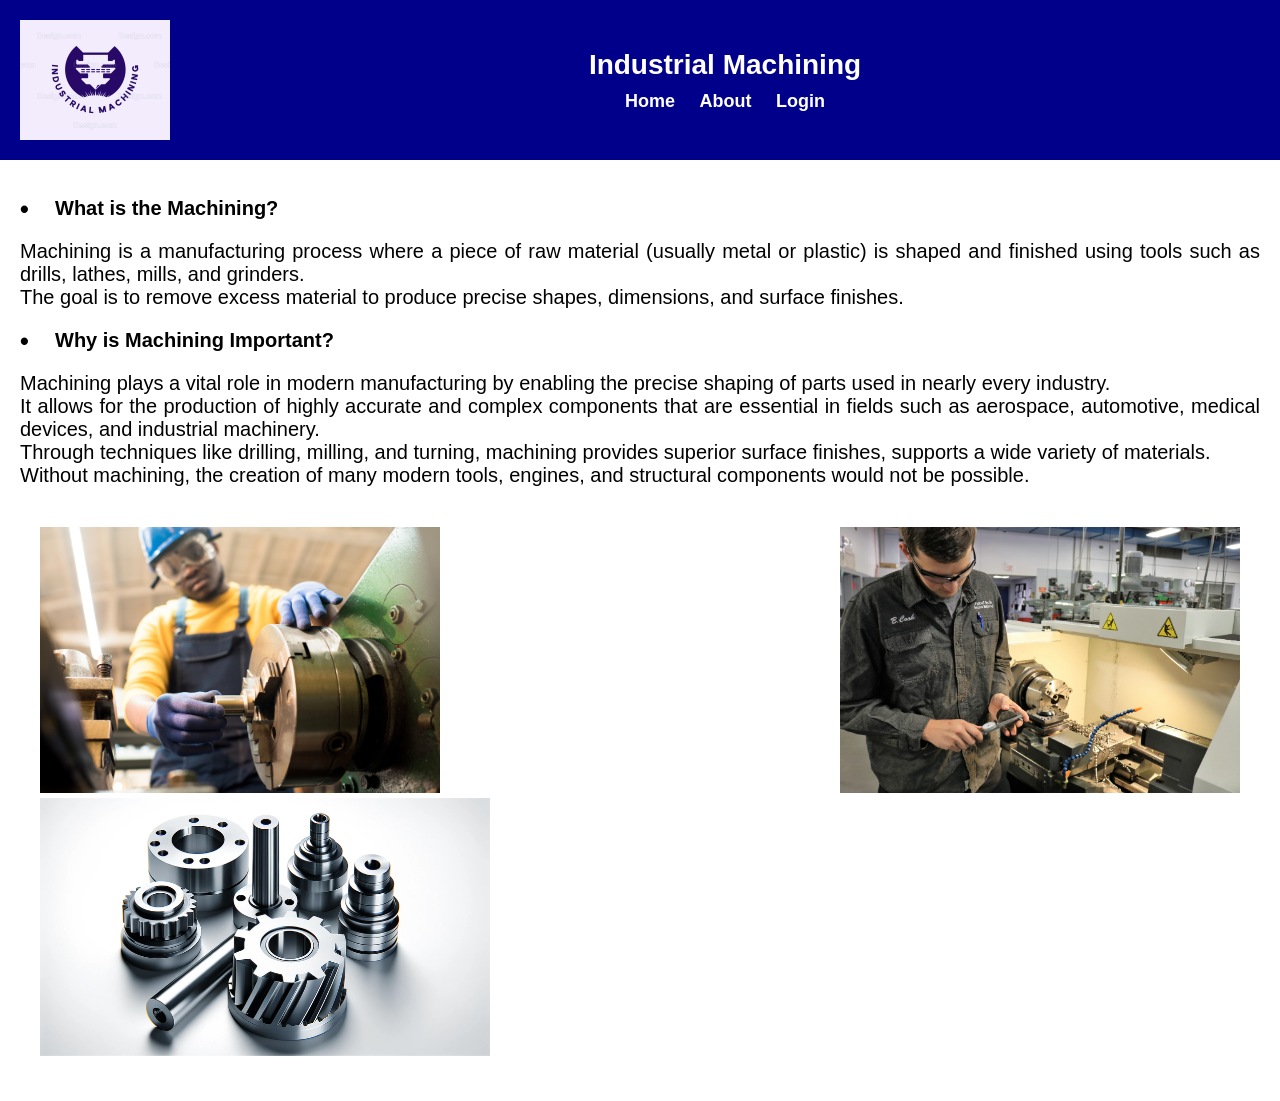
<file: index.html>
<!DOCTYPE html>
<html lang="en">
<head>
<meta charset="UTF-8" />
<title>Industrial Machining</title>
<link rel="stylesheet" href="style.css" />
</head>
<body>
<header>
<nav>
<div class="header">
<img src="logo.png" alt="logo" class="logo">
<div class="center-content">
<h1 class="title">Industrial Machining</h1>
<div class="navbar">
<a href="index.html">Home</a>
<a href="about.html">About</a>
<a href="login.html">Login</a>
<nav/>
<div/>
<div/>
<div/>
</header>
<main>
<section>
<h1 class="with-bullet"> What is the Machining?</h1>
<p> Machining is a manufacturing process where a piece of raw material (usually metal or plastic) is shaped and finished using tools such as drills, lathes, mills, and grinders.<br> The goal is to remove excess material to produce precise shapes, dimensions, and surface finishes.</p>
</section>
<section>
<h1 class="with-bullet"> Why is Machining Important?</h1>
<p> Machining plays a vital role in modern manufacturing by enabling the precise shaping of parts used in nearly every industry.<br> It allows for the production of highly accurate and complex components that are essential in fields such as aerospace, automotive, medical devices, and industrial machinery.<br> Through techniques like drilling, milling, and turning, machining provides superior surface finishes, supports a wide variety of materials.<br> Without machining, the creation of many modern tools, engines, and structural components would not be possible.</p>
</section>
<main>
<img src="machine.jpeg" alt="machine" class="centered-image" width="400">
<img src="machinee.jpeg" alt="machinee" class="centered-image" width="400">
<img src="cncparts.png" alt="parts" class="centered-image" width="450">
</body>
</html>
</file>
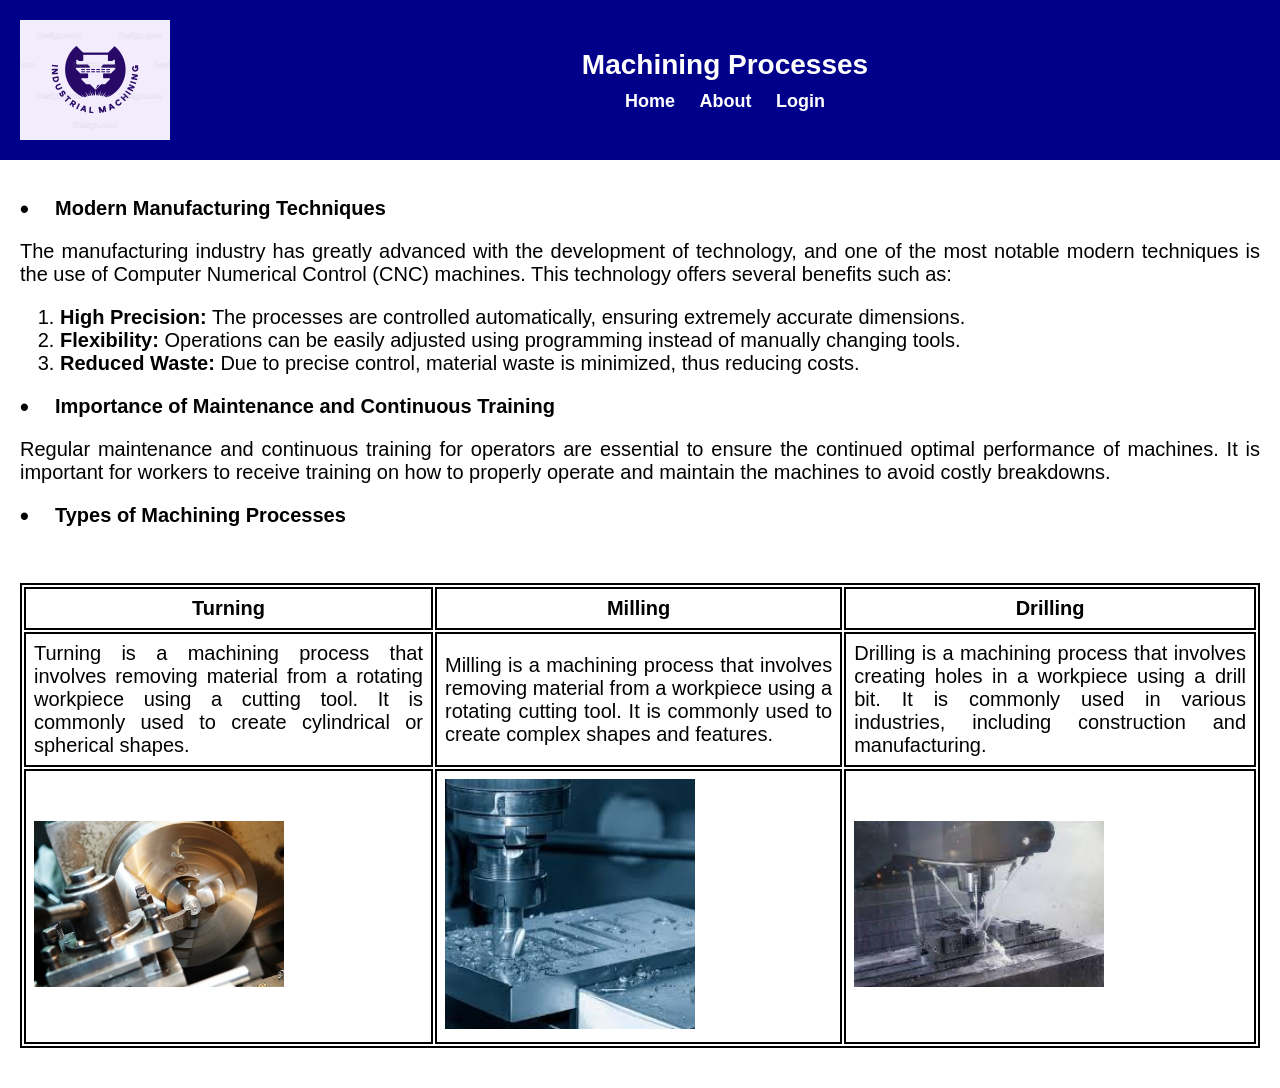
<file: About.html>
<!DOCTYPE html>
<html lang="en">
<head>
<meta charset="UTF-8" />
<title>Machining Processes</title>
<link rel="stylesheet" href="style.css" />
</head>
<body>
<header>
<nav>
<div class="header">
<img src="logo.png" alt="logo" class="logo">
<div class="center-content">
<h1 class="title">Machining Processes</h1>
<div class="navbar">
<a href="index.html">Home</a>
<a href="about.html">About</a>
<a href="login.html">Login</a>
<nav/>
<div/>
<div/>
<div/>
</header>
<main>
<section>
<h1 class="with-bullet">Modern Manufacturing Techniques</h1>
<p>The manufacturing industry has greatly advanced with the development of technology, and one of the most notable modern techniques is the use of Computer Numerical Control (CNC) machines. This technology offers several benefits such as:</p>
<ol>
<li><strong>High Precision:</strong> The processes are controlled automatically, ensuring extremely accurate dimensions.</li>
<li><strong>Flexibility:</strong> Operations can be easily adjusted using programming instead of manually changing tools.</li>
<li><strong>Reduced Waste:</strong> Due to precise control, material waste is minimized, thus reducing costs.</li>
</ol>
</section>
<section>
<h1 class="with-bullet">Importance of Maintenance and Continuous Training</h1>
<p>Regular maintenance and continuous training for operators are essential to ensure the continued optimal performance of machines. It is important for workers to receive training on how to properly operate and maintain the machines to avoid costly breakdowns.</p>
</section>
<section>
<h1 class="with-bullet"> Types of Machining Processes</h1>
<table>
<tr>
<th> Turning</th>
<th>Milling</th>
<th>Drilling</th>
</tr>
<tr>
<td> Turning is a machining process that involves removing material from a rotating workpiece using a cutting tool. It is commonly used to create cylindrical or spherical shapes.</td>
<td> Milling is a machining process that involves removing material from a workpiece using a rotating cutting tool. It is commonly used to create complex shapes and features.</td>
<td>Drilling is a machining process that involves creating holes in a workpiece using a drill bit. It is commonly used in various industries, including construction and manufacturing.</td>
</tr>
<tr>
<td> <img src="turning.jpeg" alt="turning"  width="250"></td>
<td> <img src="milling.jpeg" alt="turning"  width="250"></td>
<td> <img src="drilling.jpeg" alt="turning"  width="250"></td>
</section>
<main/>
<html/>
</file>
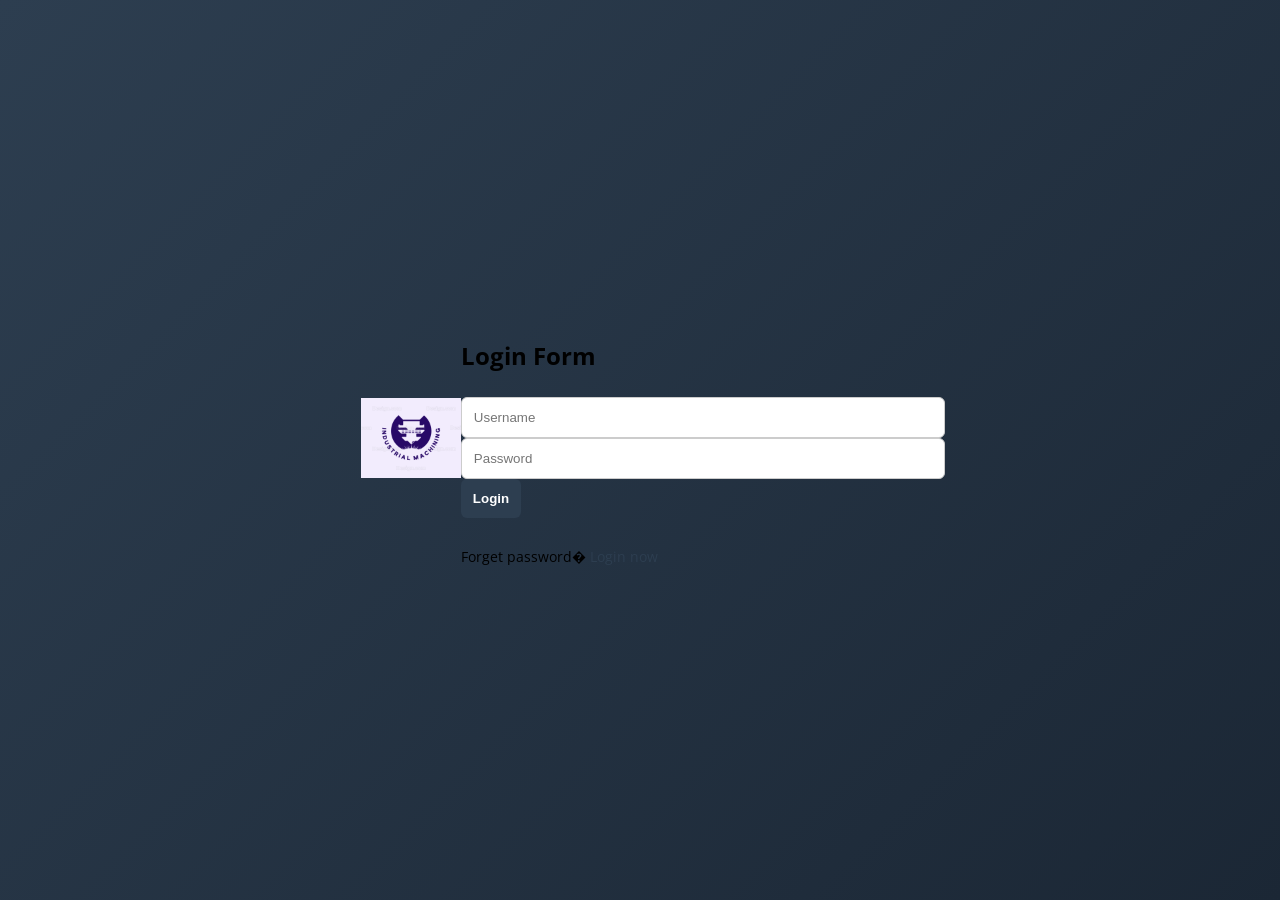
<file: Login.html>
<!DOCTYPE html>
<html lang="en">
<head>
  <meta charset="UTF-8" />
  <meta name="viewport" content="width=device-width, initial-scale=1.0"/>
  <title>Login Form </title>
  <link rel="stylesheet" href="login.css">
  <link href="https://fonts.googleapis.com/css2?family=Open+Sans&display=swap" rel="stylesheet">
</head>
<body>
<div class="logo">
    <img src="logo.png" alt="logo" class="logo">
  </div>
  <div class="form-box">
    <h2>Login Form</h2>
    <form>
      <input type="username" placeholder="Username" required>
      <input type="password" placeholder="Password" required>
      <button type="submit">Login</button>
    </form>
    <p class="note">Forget password� <a href="#">Login now</a></p>
  </div>
</div>

</body>
</html>
</file>
<file: style.css>
﻿body {
  margin: 0;
  font-family: Arial, sans-serif;
}

.header {
  display: flex;
  align-items: center;
  background-color: #00008B;
  padding: 20px;
  color: white;
  position: relative;
}

main {
    padding: 20px;
    background-color: white; 
       text-align: justify; 
      font-size: 20px; 
}

section {
    margin-bottom: 20px;
}

table {
    border-collapse: border; 
    border: 2px double #000; 
}
th {
    border: 2px double #000; 
    padding: 8px; 
    text-align: center;
 
}
td {
    border: 2px double #000; 
    padding: 8px; 
    text-align: justify;
}

.with-bullet {
  position: relative;
  padding-left: 35px;
  font-size: 20px;
  
}
.with-bullet::before {
  content: "•"; 
  position: absolute;
  left: 0;
  top: 0;
  color: black; 
  font-size: 25px; 
  line-height: 1;
}

.logo {
  width: 150px;
  height: auto;
  margin-right: 20px;
}

.center-content {
  flex: 1;
  text-align: center;
}

.title {
  font-size: 28px;
  color: white;
  margin: 0;
}

.navbar {
  margin-top: 10px;
}

.navbar a {
  margin: 0 10px;
  text-decoration: none;
  color: white;
  font-weight: bold;
  font-size: 18px;
}

.navbar a:hover {
  color: #FFD700;
}

}
.centered-image {
  margin: 0 auto; 
  item-align:center;    
}
</file>
<file: login.css>
﻿body {
  font-family: 'Open Sans', sans-serif;
  background: linear-gradient(135deg, #2d3e50, #1b2735);
  margin: 0;
  padding: 0;
  display: flex;
  height: 100vh;
  align-items: center;
  justify-content: center;
}

.wrapper {
  width: 100%;
  max-width: 400px;
  padding: 30px;
  background: #ffffff;
  border-radius: 10px;
  box-shadow: 0 10px 30px rgba(0, 0, 0, 0.1);
  text-align: center;
}

.logo img {
  width: 100px;
  height: 100px;
  object-fit: contain;
  margin-bottom: 20px;
}

.form-box {
  display: flex;
  flex-direction: column;
  gap: 15px;
}

h2 {
  color: black;
  margin-bottom: 10px;
}

input {
  width: 100%;
  padding: 12px;
  border: 1px solid #ccc;
  border-radius: 6px;
  transition: 0.3s;
}

input:focus {
  border-color: #2d3e50;
  outline: none;
}

button {
  padding: 12px;
  background: #2d3e50;
  color: white;
  border: none;
  border-radius: 6px;
  cursor: pointer;
  font-weight: bold;
  transition: 0.3s;
}

button:hover {
  background: #1b2735;
}

.note {
  font-size: 0.9em;
}

.note a {
  color: #2d3e50;
  text-decoration: none;
}

.note a:hover {
  text-decoration: underline;
}
</file>
